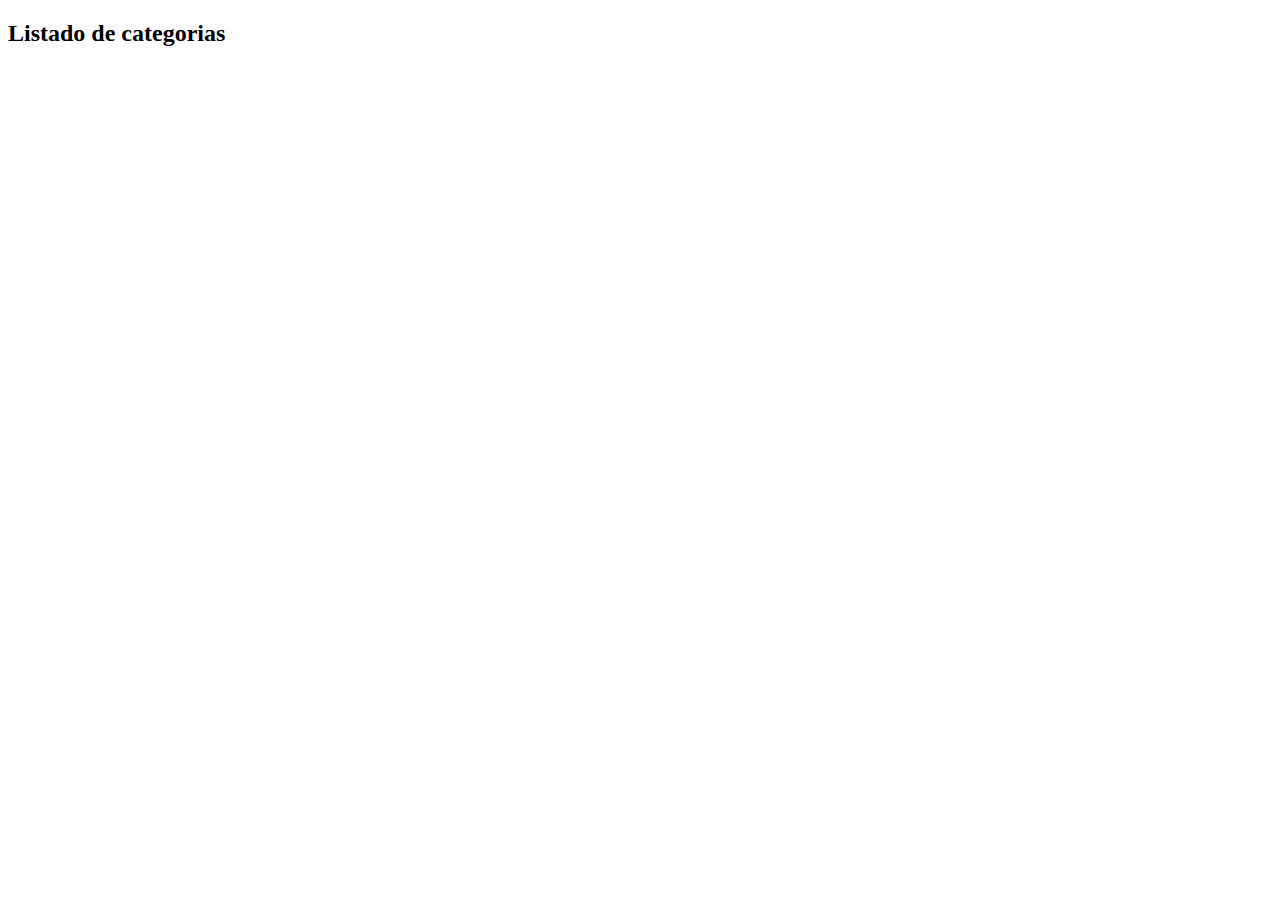
<file: src/main/resources/templates/categoria/listado.html>
<!DOCTYPE html>

<html xmlns="http://www.w3.org/1999/xhtml"
      xmlns:th="http://www.thymeleaf.org">
    <head th:replace="~{layout/plantilla :: head}">
        <title>Techshop</title>
    </head>
    <body>
        <header th:replace="~{layout/plantilla :: header}"/>
        
        <h2>Listado de categorias</h2>
        <section th:replace="~{categoria/fragmentos :: botonesAgregar}"/>
        <section th:replace="~{categoria/fragmentos :: agregarCategoria}"/>
        <section th:replace="~{categoria/fragmentos :: listadoCategoria}"/>
        
        
        
        <footer th:replace="~{layout/plantilla :: footer}"/>
    </body>
</html>
</file>
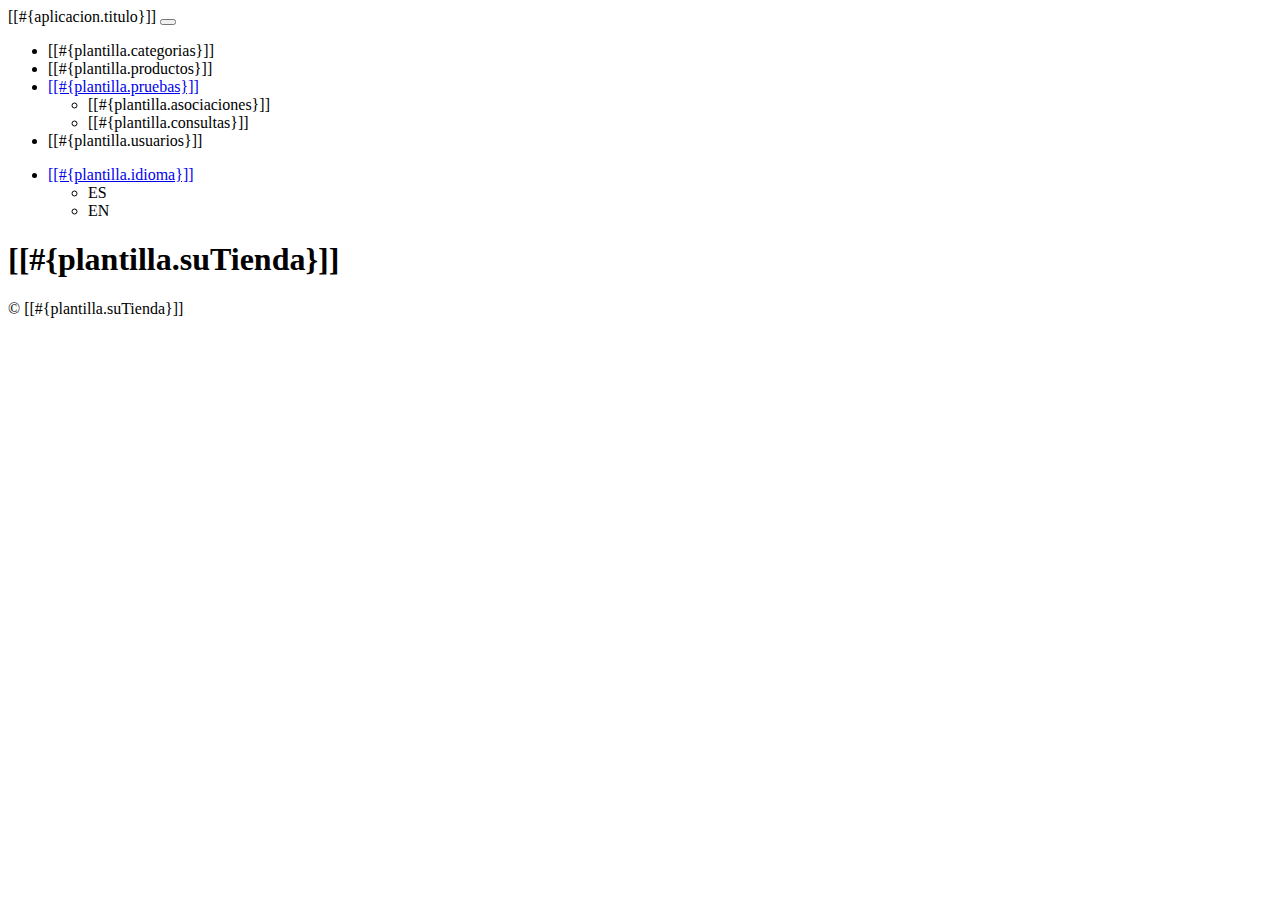
<file: src/main/resources/templates/layout/plantilla.html>
<!DOCTYPE html>
<!--
Click nbfs://nbhost/SystemFileSystem/Templates/Licenses/license-default.txt to change this license
Click nbfs://nbhost/SystemFileSystem/Templates/Other/html.html to edit this template
-->
<html xmlns="http://www.w3.org/1999/xhtml"
      xmlns:th="http://www.thymeleaf.org">
    <head th:fragment="head">
        <title>Techshop</title>
        <meta charset="UTF-8"/>
        <link th:href="@{/webjars/bootstrap/css/bootstrap.min.css}" rel="stylesheet"/>
        <link th:href="@{/webjars/font-awesome/css/all.css}" rel="stylesheet"/>
        <script th:src="@{/webjars/jquery/jquery.min.js}"></script>
        <script th:src="@{/webjars/popper.js/umd/popper.min.js}"></script>
        <script th:src="@{/webjars/bootstrap/js/bootstrap.min.js}"></script>
    </head>
    <body>
        <header th:fragment="header" class="header">
            <nav class="navbar navbar-expand-sm navbar-dark bg-dark p-0">
                <div class="container">
                    <a th:href="@{/}" class="navbar-brand">[[#{aplicacion.titulo}]]</a>
                    <button class="navbar-toggler" data-bs-toggle="collapse" data-bs-target="#navbarCollapse">
                        <span class="navbar-toggler-icon"></span>
                    </button>
                    <div class="collapse navbar-collapse justify-content-between" id="navbarCollapse">
                        <ul class="navbar-nav">
                            <li class="nav-item px-2"><a class="nav-link" th:href="@{/categoria/listado}">[[#{plantilla.categorias}]]</a></li>
                            <li class="nav-item px-2"><a class="nav-link" th:href="@{/producto/listado}">[[#{plantilla.productos}]]</a></li>                           
                            <li class="nav-item dropdown">
                                <a class="nav-link dropdown-toggle" 
                                   data-bs-toggle="dropdown" 
                                   href="#" 
                                   role="button" 
                                   aria-expanded="false">[[#{plantilla.pruebas}]]</a>
                                <ul class="dropdown-menu dropdown-menu-dark">
                                    <li><a class="dropdown-item"  th:href="@{/pruebas/listado}">[[#{plantilla.asociaciones}]]</a></li>
                                    <li><a class="dropdown-item"  th:href="@{/pruebas/listado2}">[[#{plantilla.consultas}]]</a></li>
                                </ul>
                            </li>
                            <li class="nav-item px-2"><a class="nav-link" th:href="@{/usuario/listado}">[[#{plantilla.usuarios}]]</a></li>
                        </ul>
                        <ul class="navbar-nav">
                            <li class="nav-item dropdown">
                                <a class="nav-link dropdown-toggle" data-bs-toggle="dropdown" href="#" role="button" aria-expanded="false">[[#{plantilla.idioma}]]</a>
                                <ul class="dropdown-menu dropdown-menu-dark">
                                    <li><a class="dropdown-item"  th:href="@{/(lang=es)}">ES</a></li>
                                    <li><a class="dropdown-item" th:href="@{/(lang=en)}">EN</a></li>
                                </ul>
                            </li>
                        </ul>
                    </div>
                </div>
            </nav>
            <section id="main-header" class="py-2 bg-success text-white">
                <div class="container">
                    <div class="row">
                        <div class="col-md-6">
                            <h1><i class="fas fa-cog"></i> [[#{plantilla.suTienda}]]</h1>
                        </div>
                    </div>
                </div>
            </section>
        </header>
        <footer th:fragment="footer" class="bg-info text-white mt-5 p-2">
            <div class="container">
                <div>
                    <p class="col">
                        &COPY; [[#{plantilla.suTienda}]]
                    </p>
                </div>
            </div>
        </footer>
    </body>
</html>
</file>
